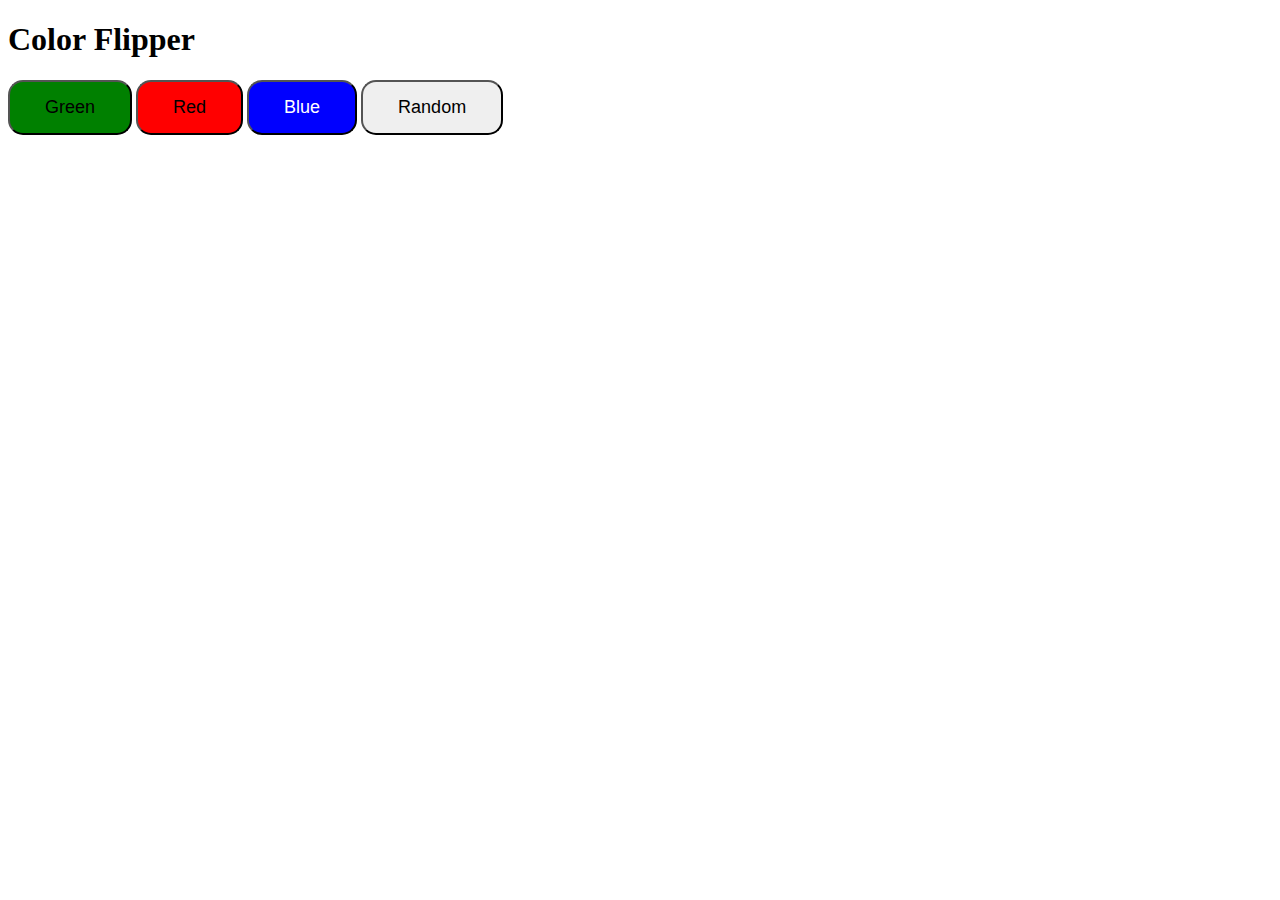
<file: color-flipper/index.html>
<!DOCTYPE html>
<html lang="en">
<head>
    <meta charset="UTF-8">
    <meta name="viewport" content="width=device-width, initial-scale=1.0">
    <link rel="stylesheet" href="style.css">
    <title>Color Flipper</title>
</head>
<body>
    <h1>Color Flipper</h1>
    <button class="js-green-button">Green</button>
    <button class="js-red-button">Red</button>
    <button class="js-blue-button">Blue</button>
    <button class="js-random-button">Random</button>

    <script src="index.js"></script>
</body>
</html>
</file>
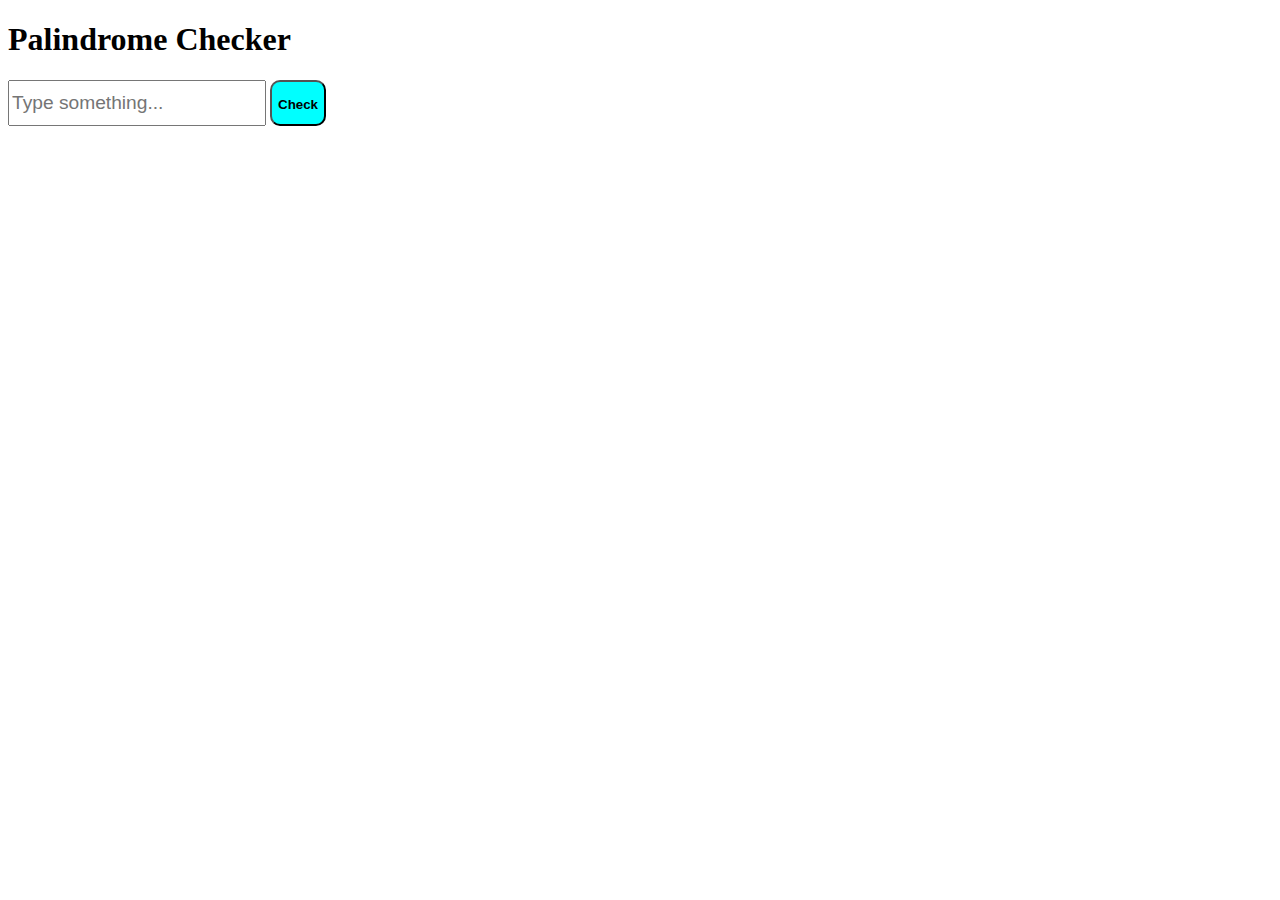
<file: palindrome-checker/main.html>
<!DOCTYPE html>
<html lang="en">
  <head>
    <meta charset="UTF-8" />
    <meta name="viewport" content="width=device-width, initial-scale=1.0" />
    <link rel="stylesheet" href="style.css" />
    <title>Palindrome Checker</title>
  </head>
  <body>
    <h1>Palindrome Checker</h1>
    <div>
      <input placeholder="Type something..." type="text" class="js-input" />
      <button class="js-check-button">Check</button>
    </div>
    <br /><br />
    <label class="js-result-label"></label>

    <script src="index.js"></script>
  </body>
</html>
</file>
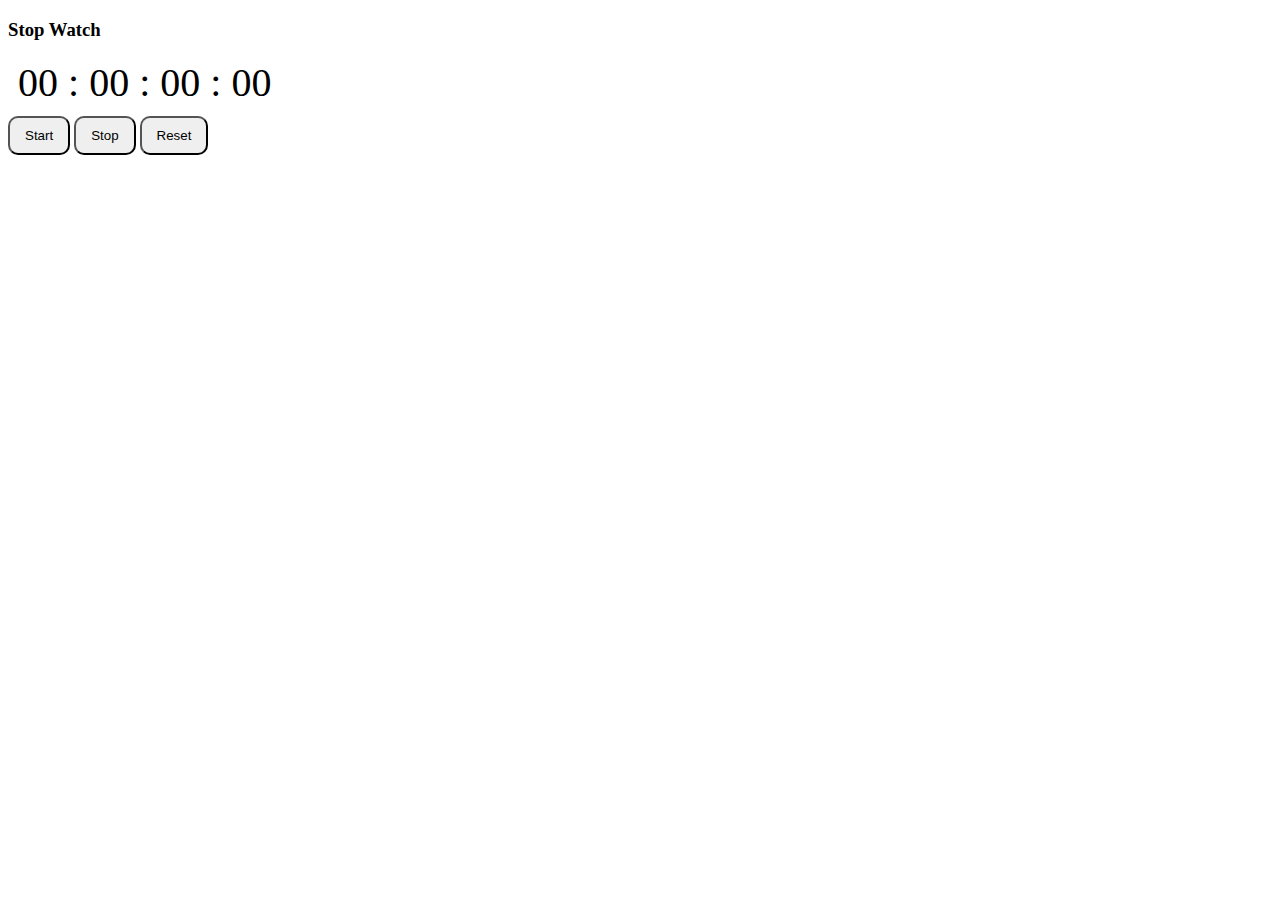
<file: stop-watch/main.html>
<!DOCTYPE html>
<html lang="en">
  <head>
    <meta charset="UTF-8" />
    <meta name="viewport" content="width=device-width, initial-scale=1.0" />
    <link rel="stylesheet" href="style.css" />
    <title>Stop Watch</title>
  </head>
  <body>
    <h3>Stop Watch</h3>
    <div id="time">
      <span class="digit" id="hr">00</span>
      <span>:</span>
      <span class="digit" id="min">00</span>
      <span>:</span>
      <span class="digit" id="sec">00</span>
      <span>:</span>
      <span class="digit" id="count">00</span>
    </div>
    <button class="js-start-button">Start</button>
    <button class="js-stop-button">Stop</button>
    <button class="js-reset-button">Reset</button>

    <script src="index.js"></script>
  </body>
</html>
</file>
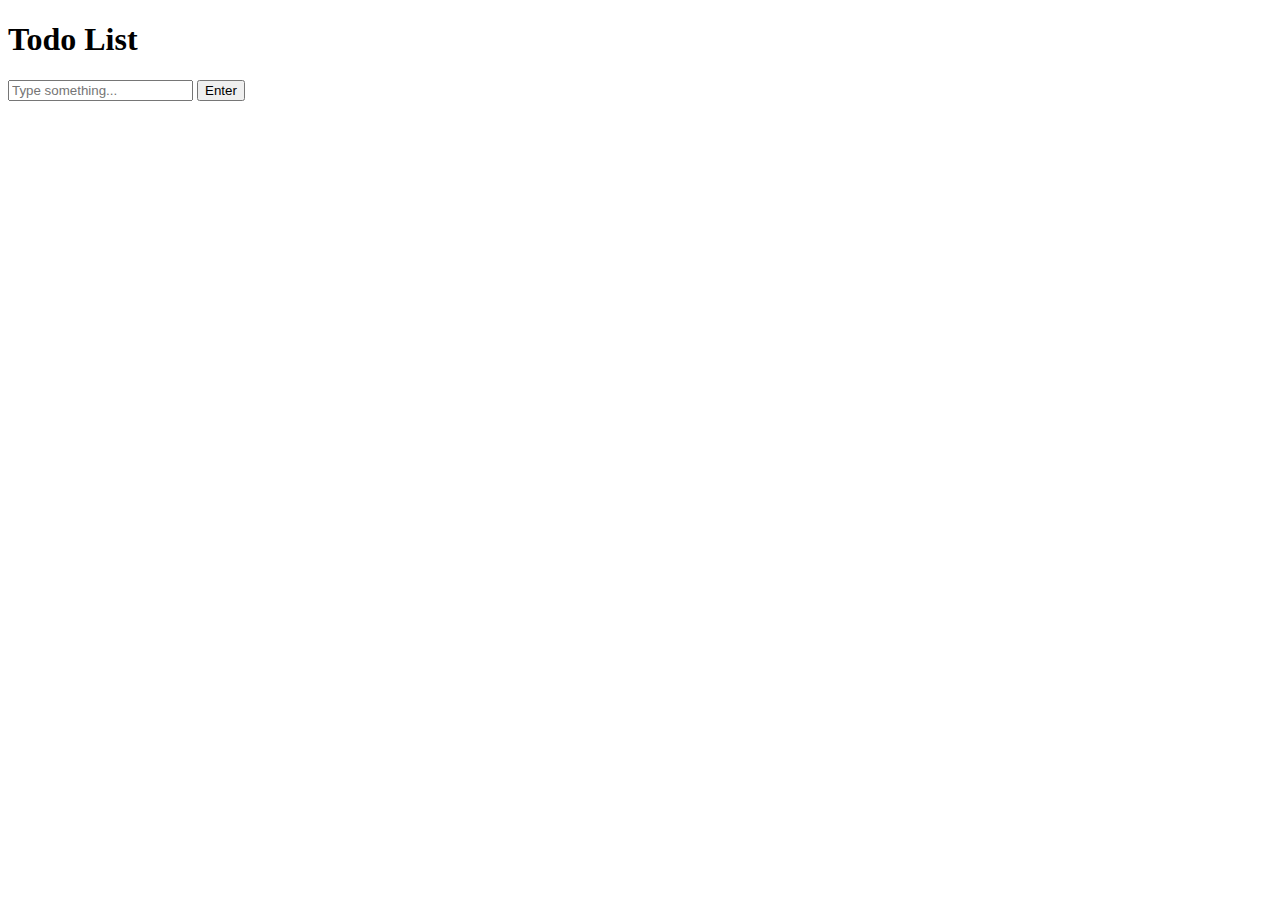
<file: todo-list/main.html>
<!DOCTYPE html>
<html lang="en">
  <head>
    <meta charset="UTF-8" />
    <meta name="viewport" content="width=device-width, initial-scale=1.0" />
    <link rel="stylesheet" href="style.css" />
    <title>Todo List</title>
  </head>
  <body>
    <h1>Todo List</h1>
    <input class="js-input-text" placeholder="Type something..." type="text" />
    <button class="js-enter-button">Enter</button>
    <div class="js-todo-container"></div>
    
    <script src="index.js"></script>
  </body>
</html>
</file>
<file: color-flipper/style.css>
button {
    padding: 15px 35px;
    font-size: 18px;
    cursor: pointer;
    border-radius: 15px;
}
</file>
<file: palindrome-checker/style.css>
div {
  display: inline-block;
  margin-right: 8px;
}

input {
  height: 40px;
  width: 250px;
  font-size: 1.2em;
}

button {
  padding-top: 15px;
  padding-bottom: 12px;
  border-radius: 10px;
  cursor: pointer;
  font-weight: bold;
  background-color: aqua;
}

label {
  font-size: 25px;
}
</file>
<file: stop-watch/style.css>
#time {
    margin: 10px 10px;
    font-size: 2.5em;
}

button {
  padding: 10px 15px;
  cursor: pointer;
  border-radius: 10px;
}
</file>
<file: todo-list/style.css>
.js-todo-container {
  display: flex;
  flex-direction: column;
  gap: 10px;
}

.js-todo-container div {
  display: flex;
  gap: 10px;
  align-items: center;
  font-size: 1.2em;
}
</file>
